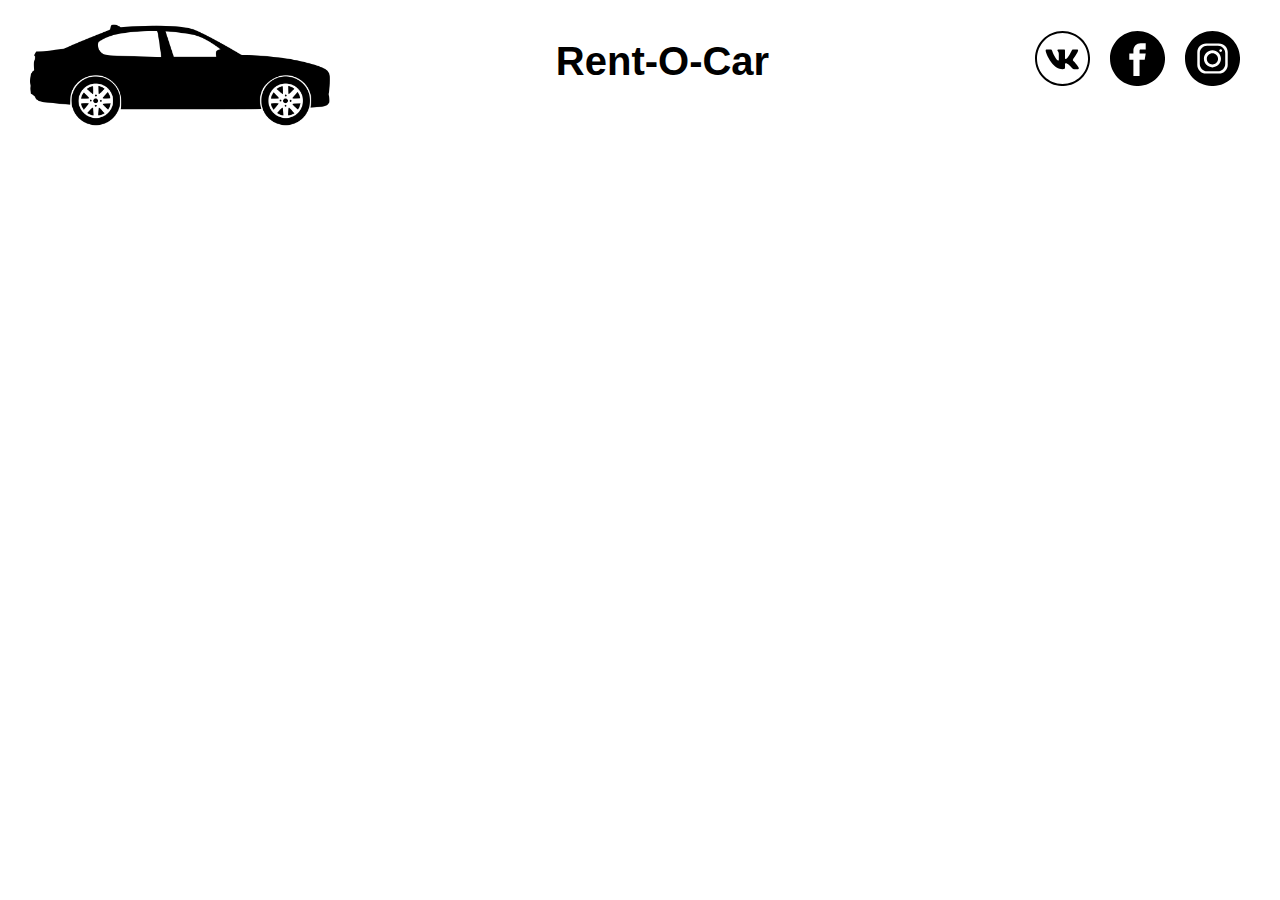
<file: pages/index.html>
<!DOCTYPE html>
<html lang="en">
<head>
    <meta charset="UTF-8">
    <meta http-equiv="X-UA-Compatible" content="IE=edge">
    <title>Rent-o-Car</title>
    <link rel="icon" type="image/png" href="../img/favicon.png">
    <link rel="stylesheet" href="../index.css">
</head>
<body>

    <div id="header"></div>
    <div id="mainpage"></div>

    <!-- Constants and utils -->
    <script src="../constants/catalogue.js"></script>
    <script src="../constants/root.js"></script>

    <!-- Header -->
    <script src="../components/Header/Header.js"></script>
    <link rel="stylesheet" href="../components/Header/Header.css">
   
    <!-- Main Page -->
    <script src="../components/MainPage/MainPage.js"></script>
    <link rel="stylesheet" href="../components/MainPage/MainPage.css">
    
</body>
</html>
</file>
<file: index.css>
:root{
    --color-light: #f8f9fa;
    --color-white: #fff;
    --color-unaccent: #808080;
    --color-medium: #e8e8e8;

    --spacing-small: 10px;
    --spacing-medium: 15px;
    --spacing-large: 30px;
    
    --linear-gradient: linear-gradient(to right, #e2f87c, #d6f567, #c8f151, #b9ee38, #a8eb12);
    
    --box-shadow: 
            0 16px 24px 2px rgba(33, 37, 41, 0.02),
            0 6px 30px 5px rgba(33, 37, 41, 0.04),
            0 8px 10px -5px rgba(33, 37, 41, 1);
    --border-radius: 3px;
}

body{
    margin: 0;
    padding: 0;
    font-family: sans-serif;
    line-height: 1.7;
    background-color: var(--color-white);
}

.header-container{
    margin: 0;
    padding: 0;
    border-color: grey;
    display: flex;
    flex-flow: row nowrap;
    justify-content: space-between;
}

.header__image{
    width: 300px;
}

.header__title{
    line-height: 1.2;
    font-weight: bold;
    font-size: 40px;
}

.header__links{
    list-style: none;
    color: black;
}

.header__link{
    text-decoration: none;
}
</file>
<file: components/Header/Header.css>
.header-container{
    margin: 0;
    padding: 0;
    border-color: grey;
    display: flex;
    flex-flow: row nowrap;
    justify-content: space-between;
}

.header__image{
    padding-left: 30px;
    width: 300px;
}

.header__title{
    padding-top: var(--spacing-small);
    line-height: 1.2;
    font-weight: bold;
    font-size: 40px;
}

.header__links{
    display: flex;
    gap: 20px;
    flex-direction: row;
    padding-right: 40px;
    list-style: none;
    color: black;
}

.header__link{
    padding-top: var(--spacing-medium);
    width: 55px;
    height: 55px;
    text-decoration: none;
}
</file>
<file: components/MainPage/MainPage.css>
.cards{
    margin-top: 350px;
    width: 60%;
    display: flex;
    flex-flow: row;
    margin: 350px auto;
    justify-content: space-between;
    text-align: center;
    gap: 30px;
}

.card {
    display: flex;
    width: 30%;
    height: 350px;
    flex-direction: column;
    justify-content: flex-end;
    align-items: center;
}

.card__text {
    margin-top: 140px;
    margin: var(--spacing-small);
    font-weight: bold;
}

.card__img {
    width: 100%;
    height: 100%;
    object-fit: cover;
}

.card__link {
    text-decoration: none;
    color: black;
}

.card__link:visited {
    color: black;
}
</file>
